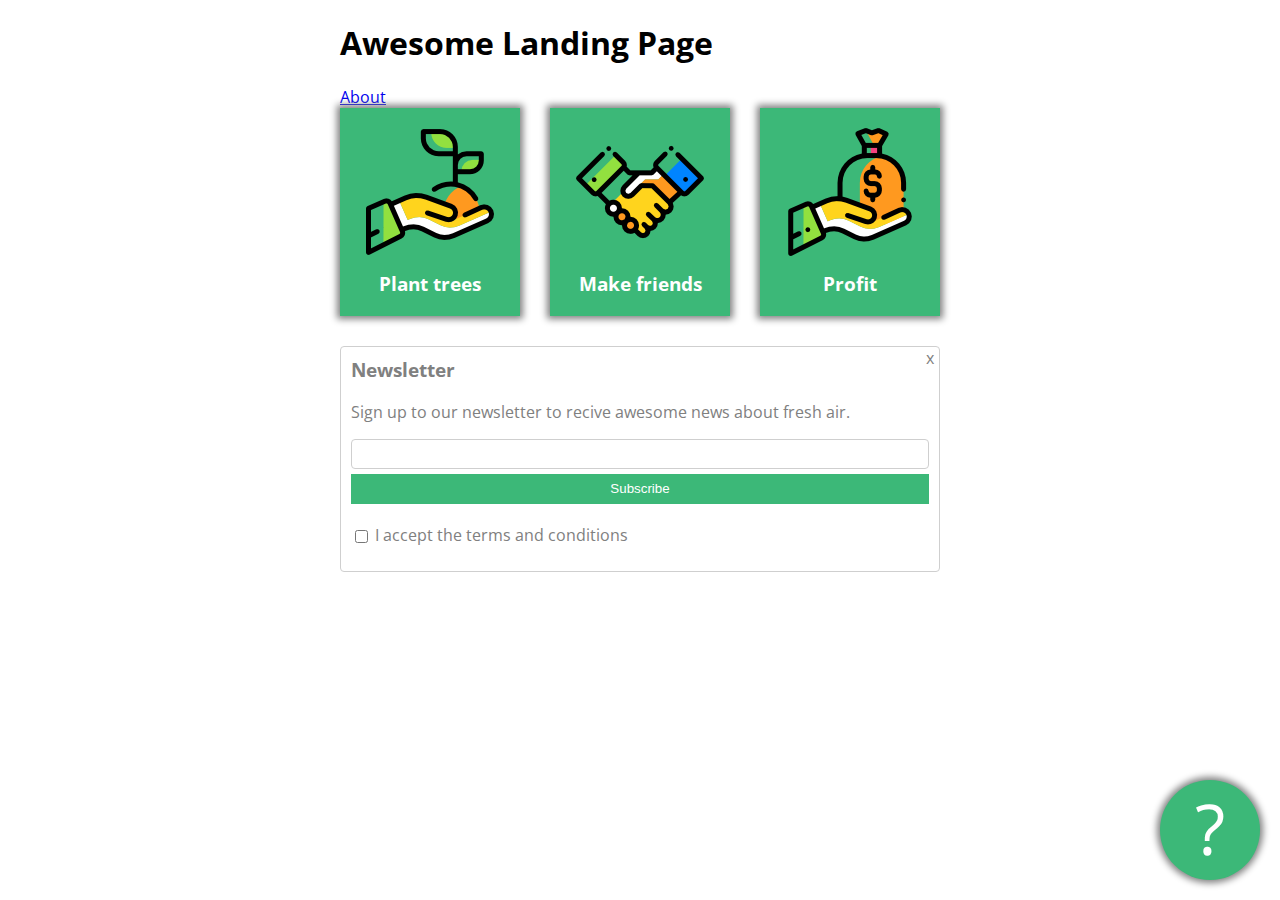
<file: index.html>
<!DOCTYPE html>
<html lang="en" >
<head>
  <meta charset="UTF-8">
  <title>Awesome Landing Page</title>
  <link rel="preconnect" href="https://fonts.googleapis.com">
<link rel="preconnect" href="https://fonts.gstatic.com" crossorigin>
<link href="https://fonts.googleapis.com/css2?family=Open+Sans&display=swap" rel="stylesheet">
<link rel="stylesheet" href="./style.css">

</head>
<body>
<!-- partial:index.partial.html -->
<div class="container">
  <h1>Awesome Landing Page</h1>
  <a href="about.html">About</a>
  <div id="card-holder">
    
    <div class="card">
      <img src="images/tree.png" alt="tree in hand">
      <h3>Plant trees</h3>
    </div>
    
    <div class="card">
      <img src="images/deal.png" alt="shaking hands">
      <h3>Make friends</h3>
    </div>
    
    <div class="card">
      <img src="images/money.png" alt="Profit">
      <h3>Profit</h3>
    </div>
  </div>
  
  <div class="newsletter">
    <h3>Newsletter</h3>
    <p>Sign up to our newsletter to recive awesome news about fresh air.</p>
    <form>
      <input type="text" id="email">
      <button type="submit">Subscribe</button>
      <input type="checkbox" id="terms">
        <label for="terms">I accept the terms and conditions</label>
      </input>
    </form>
   <div id=closex>x</div>
  </div>
 <div id="questionmark">?</div>
</div>
<!-- partial -->
  
</body>
</html>
</file>
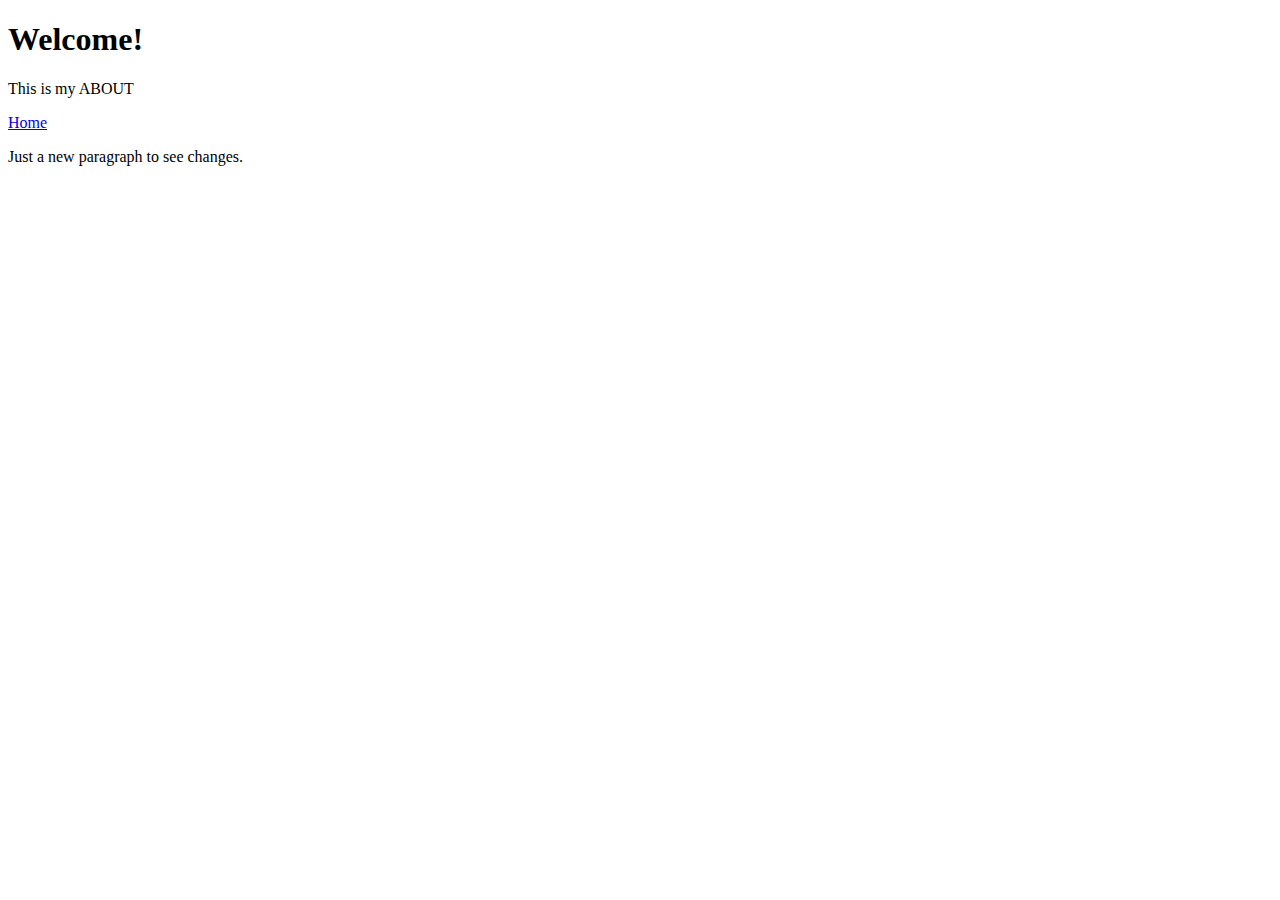
<file: about.html>
<!DOCTYPE html>
<html lang="en">
<head>
    <meta charset="UTF-8">
    <meta name="viewport" content="width=device-width, initial-scale=1.0">
    <title>About</title>
</head>
<body>
    <h1>Welcome!</h1>
    <p>This is my ABOUT</p>
    <a href="index.html">Home</a>
    <p>Just a new paragraph to see changes.</p>
</body>
</html>
</file>
<file: style.css>
.container{
  width:600px;
  margin-left:auto;
  margin-right:auto;
  font-family: 'Open Sans', sans-serif;
}

.newsletter{
  color:grey;
  border:thin solid #cfcfcf;
  padding:10px;
  border-radius:4px;
  position:relative;
}

.newsletter button{
  background-color:#3cb878;
  border:none;
  color:white;
  display:block;
  width:100%;
  height:30px;
  margin-bottom:20px;
}

.newsletter input#email{
  display:block;
  width:100%;
  height:30px;
  margin-bottom:5px; 
  border-radius:4px;
  border:thin solid #cfcfcf;
  box-sizing: border-box;
}

.newsletter h3{
  margin-top:0px;
}

.newsletter input#terms{
  margin-bottom:20px;
  position:relative;
  top:2px;
}

.newsletter #closex{
  position:absolute;
  top:0px;
  right:5px;
}

#questionmark{
  background-color:#3cb878;
  width:100px;
  height:100px;
  border-radius:50%;
  text-align:center;
  color:white;
  font-size:70px;
  position:fixed;
  bottom:20px;
  right:20px;
  box-shadow:0px 0px 7px 3px grey;
}

.card {
  background-color:#3cb878;
  width: 180px;
  text-align:center;
  color:white;
  padding:20px 0;
  box-shadow:0px 0px 7px 3px grey;
}

.card h3{
  margin:0;
  margin-top:10px;
}

#card-holder{
  margin-bottom:30px;
  display:flex;
  justify-content:space-between;
  align-items:center;
}
</file>
